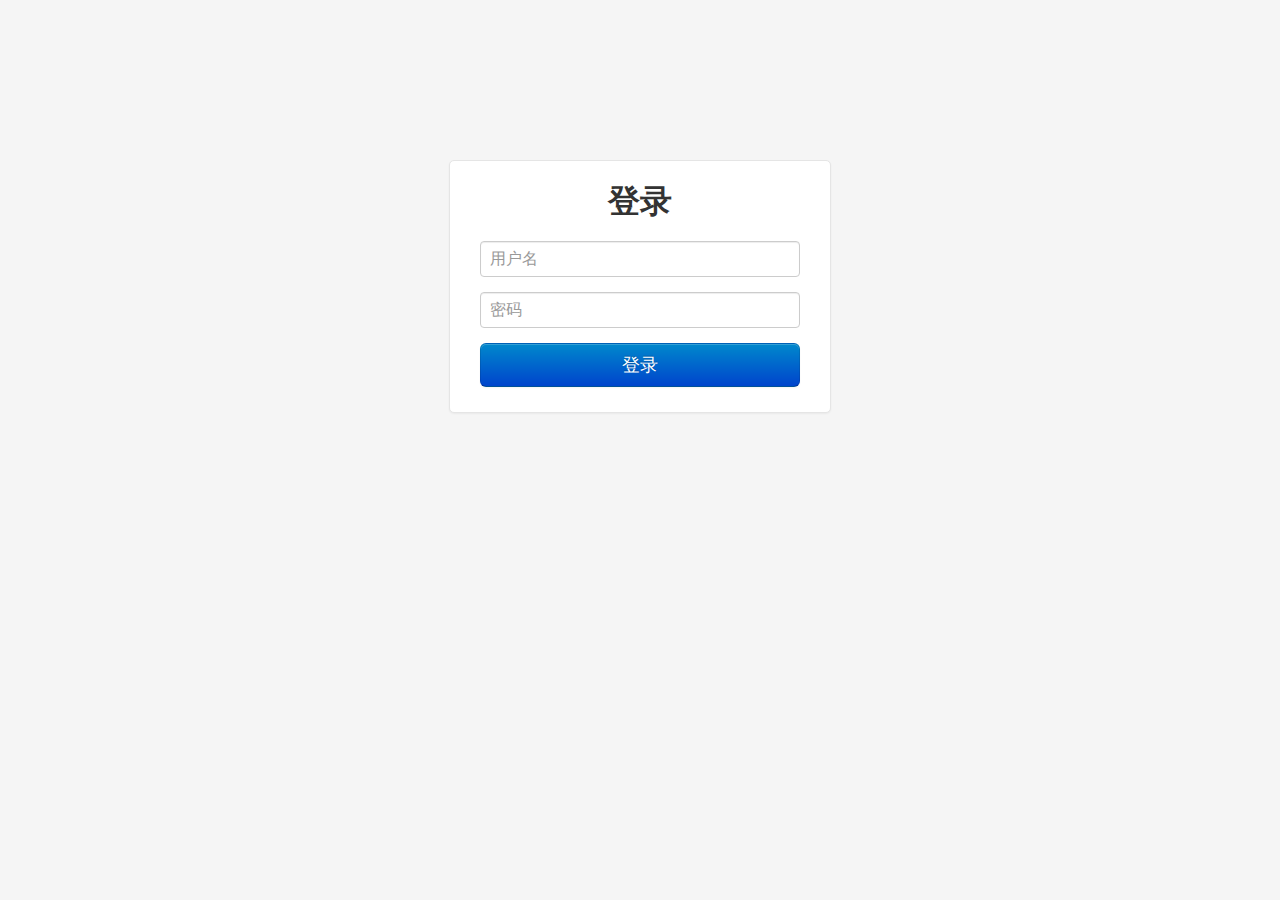
<file: WebRoot/login.html>
<!Doctype html>
<html>
	<head>
		<title>登录 - 移位监管系统</title>
		<meta http-equiv="Content-Type" content="text/html; charset=utf-8" />
		<link rel="stylesheet" type="text/css" href="css/bootstrap.css" />
		<link rel="stylesheet" type="text/css" href="css/common.css" />
		
		<script type="text/javascript" src="script/jquery.js"></script>
		<script type="text/javascript" src="script/modernizr.js"></script>
		<script type="text/javascript" src="script/bootstrap.js"></script>
		<script type="text/javascript" src="script/common.js"></script>
	</head>
	<body>
		<header>
		</header>
		<main id="login">
			<div class="container">
				<form id="form-login" action="" method="post">
					<h1>登录</h1>
					<input type="text" name="username" class="input-block-level" placeholder="用户名">
					<input type="password" name="password" class="input-block-level" placeholder="密码">
					<button class="btn btn-block btn-large btn-primary" type="submit">登录</button>
				</form>
			</div>
		</main>
		<footer>
		</footer>
	</body>
</html>
</file>
<file: WebRoot/css/common.css>
/*=== HTML Resets Start ===*/
*{outline: 0;}
html,body,iframe,form,h1,h2,h3,h4,h5,h6,ul,p,table,tr,th,td,textarea,input,article,aside,details,figcaption,figure,footer,header,hgroup,menu,nav,section,main{margin:0;padding:0;}
ul,li,label,input,textarea{ display:block; }
table {border-collapse: collapse;border-spacing:0;}
th {font-weight:normal;}
td {vertical-align:top;}
img {border: 0 none;}
a, a:hover {text-decoration:none;}
ul {list-style:none;}
strong, b {font-weight:bold;}
input, select, textarea {font:inherit;color:inherit;}
textarea {resize: none;}
/*=== HTML Resets End ===*/


/*=== Basic Start ===*/
body {    
	font-family: "Helvetica Neue", Helvetica, Arial, sans-serif;
    font-size: 15px;
	line-height: 20px;
    color: #333;
	background-color: #f5f5f5;
	padding-top: 60px;
}

h1 {
	font-size: 32px;
	margin-bottom: 20px;
}

.container {
	width: 1180px;
	padding: 20px;
	max-width: 100%;
}

.modal {
	display: none;
}

.modal-title {
	text-align: center;
}

span.label-content {
	display: inline-block;
	margin-top: 5px;
}
/*=== Basic End ===*/


/*=== Component Start ===*/
/*--- Side Bar ---*/
.bs-docs-sidenav {
	max-width: 228px;
	margin: 15px 0 0;
	padding: 0;
	background-color: #fff;
	border-radius: 6px;
	box-shadow: 0 1px 4px rgba(0, 0, 0, 0.065);
}
.bs-docs-sidenav > li > a {
	display: block;
	margin: 0 0 -1px;
	padding: 8px 14px;
	border: 1px solid #e5e5e5;
}
.bs-docs-sidenav > li:first-child > a {
	border-radius: 6px 6px 0 0;
}
.bs-docs-sidenav > li:last-child > a {
    border-radius: 0 0 6px 6px;
}
.bs-docs-sidenav > .active > a {
	position: relative;
	z-index: 2;
	padding: 9px 15px;
	border: 0;
	text-shadow: 0 1px 0 rgba(0, 0, 0, 0.15);
    box-shadow: inset 1px 0 0 rgba(0, 0, 0, 0.1), inset -1px 0 0 rgba(0, 0, 0, 0.1);
}
.bs-docs-sidenav .icon-chevron-right {
	float: right;
	margin-top: 2px;
	margin-right: -6px;
	opacity: 0.25;
}
.bs-docs-sidenav > li > a:hover {
	background-color: #f5f5f5;
}
.bs-docs-sidenav a:hover .icon-chevron-right {
	opacity: 0.5;
}
.bs-docs-sidenav .active .icon-chevron-right,
.bs-docs-sidenav .active a:hover .icon-chevron-right {
	opacity: 1;
}
.bs-docs-sidenav.affix {
	top: 40px;
}
.bs-docs-sidenav.affix-bottom {
	position: absolute;
	top: auto;
	bottom: 270px;
}

/*--- breadcrumb ---*/
.breadcrumb {
	margin: 0 0 0px;
	padding: 10px 0px;
	background-color: transparent;
}

/*--- modal ---*/
.modal {
	
	padding: 10px 20px;
}

.modal.fade.in {
	top: 6%;
}

.modal .modal-body {
	max-height: 710px;
}

.modal ul li {
	margin-bottom: 15px;
}

.modal ul li label {
	display: inline-block;
	width: 120px;
	text-align:right;
	margin-right: 15px;
	cursor: default;
}
/*--- control ---*/
.control-label .required {
    color: #e02222;
    font-size: 12px;
    padding-left: 2px;
}

/*--- table ---*/
table span {
	color: grey;
}


/*=== Component End ===*/


/*=== Login Start ===*/
#login #form-login {
	width: 320px;
	padding: 20px 30px 25px;
	margin: 80px auto;
	background-color: #ffffff;
	border: 1px solid #e5e5e5;
    border-radius: 5px;
    box-shadow: 0 1px 2px rgba(0, 0, 0, 0.05);

}

#login #form-login h1 {
	text-align: center;
}

#login #form-login input {
	font-size: 16px;
    height: auto;
    margin-bottom: 15px;
    padding: 7px 9px;
}
/*=== Login End ===*/


/*=== Index Start ===*/

.block {
    border: 1px solid #ccc;
    background: white;
    margin: 1em 0em;
    border-top: none;
}

.block-content {
	margin: 1em;
	min-height: .25em;
}

.block-header {
	margin-bottom: 0px;
	border-right: none;
	border-left: none;
	-webkit-border-radius: 0px;
	-moz-border-radius: 0px;
	border-radius: 0px;
}
.block-header div {
	padding-top: 10px;
}

/*=== Index End ===*/


/*=== dataInput Start ===*/
#dataInput button#check-form {
	margin-left: 60px;
}
/*=== dataInput End ===*/


/*=== search Start ===*/
#search select {
	margin-right: 15px;
}

#search .action-add, 
#search .action-remove {
	margin-right: 15px;
	cursor: pointer;
}

#search .action-add {
	margin-left: 32px;
}

#search #searchItem-default .action-remove {
	pointer-events: none;
}

#search .icon-minus.icon-white {
	background-position: -433px -99px;
}

/*=== search End ===*/
</file>
